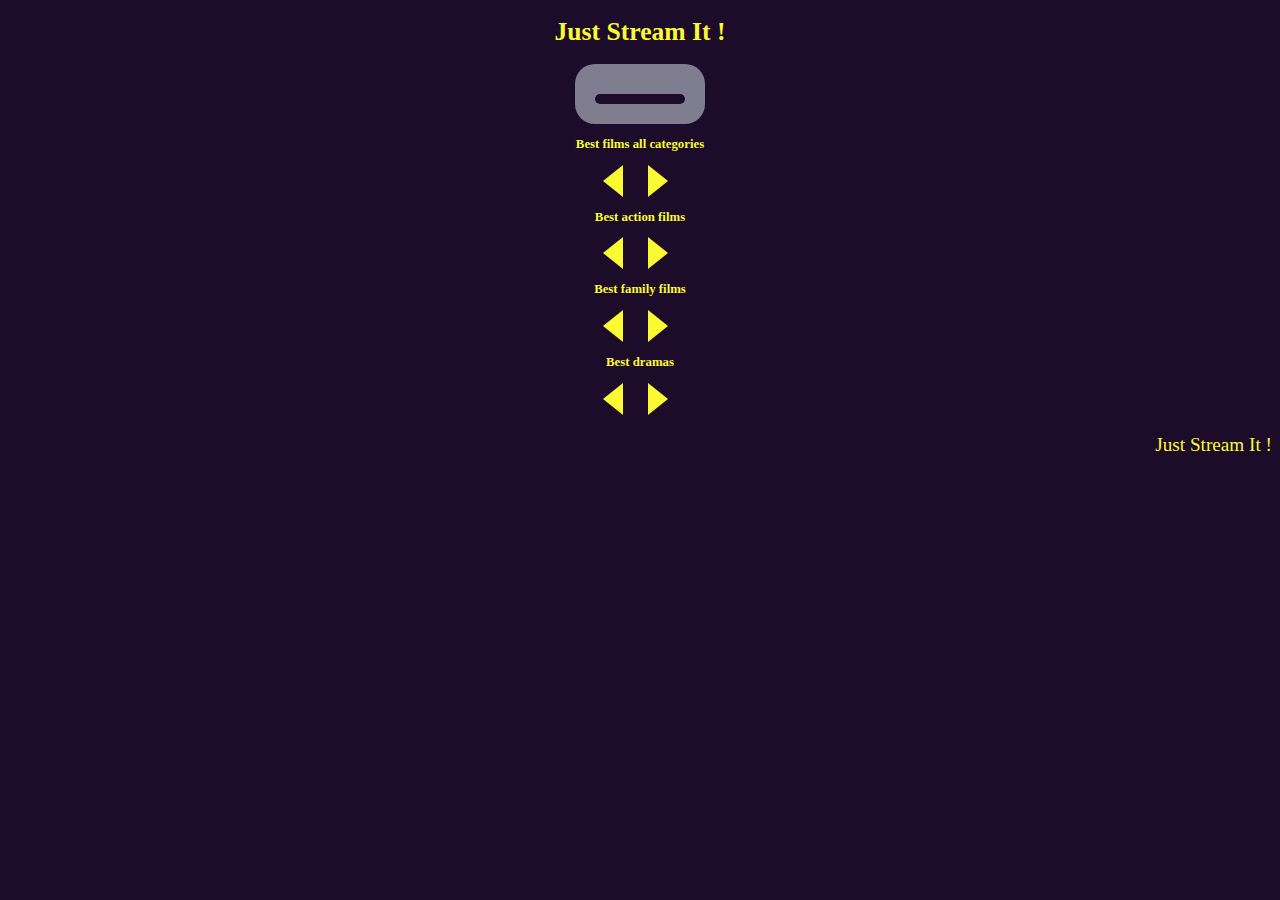
<file: index.html>
<!DOCTYPE html>
<html lang="en">

<head>
    <meta charset="UTF-8">
    <title>JS-it</title>
    <link href="styles/just_stream_it.css" rel="stylesheet" media="all" type="text/css">
</head>

<body>
    <header>
        <h1>Just Stream It !</h1>
    </header>

    <div id="my-modal" class="film-details-modal">
        <div id="my-modal-content" class="film-details-modal-content"></div>
    </div>

    <div class="carrousels-container">
        <main>
            <div>
                <div class="top-film-basic-infos">
                    <div class="top-film-poster"></div>
                    <div class="more-infos-button selectable"></div>
                </div>
            </div>
        </main>

        <section class="best-films">
            <h3>Best films all categories</h3>
            <div>
                <div class=" arrow_left selectable" onclick="handleCarrousel('best-films', 'to-left')"></div>
                <div class="carrousel"></div>
                <div class=" arrow_right selectable" onclick="handleCarrousel('best-films', 'to-right')"></div>
            </div>
        </section>

        <section class="best-action">
            <h3>Best action films</h3>
            <div>
                <div class="arrow_left selectable" onclick="handleCarrousel('best-action', 'to-left')"></div>
                <div class="carrousel"></div>
                <div class="arrow_right selectable" onclick="handleCarrousel('best-action', 'to-right')"></div>
            </div>
        </section>

        <section class="best-family">
            <h3>Best family films</h3>
            <div>
                <div class="arrow_left selectable" onclick="handleCarrousel('best-family', 'to-left')"></div>
                <div class="carrousel"></div>
                <div class="arrow_right selectable" onclick="handleCarrousel('best-family', 'to-right')"></div>
            </div>
        </section>

        <section class="best-drama">
            <h3>Best dramas</h3>
            <div>
                <div class="arrow_left selectable" onclick="handleCarrousel('best-drama', 'to-left')"></div>
                <div class="carrousel"></div>
                <div class="arrow_right selectable" onclick="handleCarrousel('best-drama', 'to-right')"></div>
            </div>
        </section>
    </div>

    <footer>
        <p> Just Stream It ! </p>
    </footer>

    <script src="js/tops_films.js">
        <!-- Javascript Code // -->
    </script>
</body>

</html>
</file>
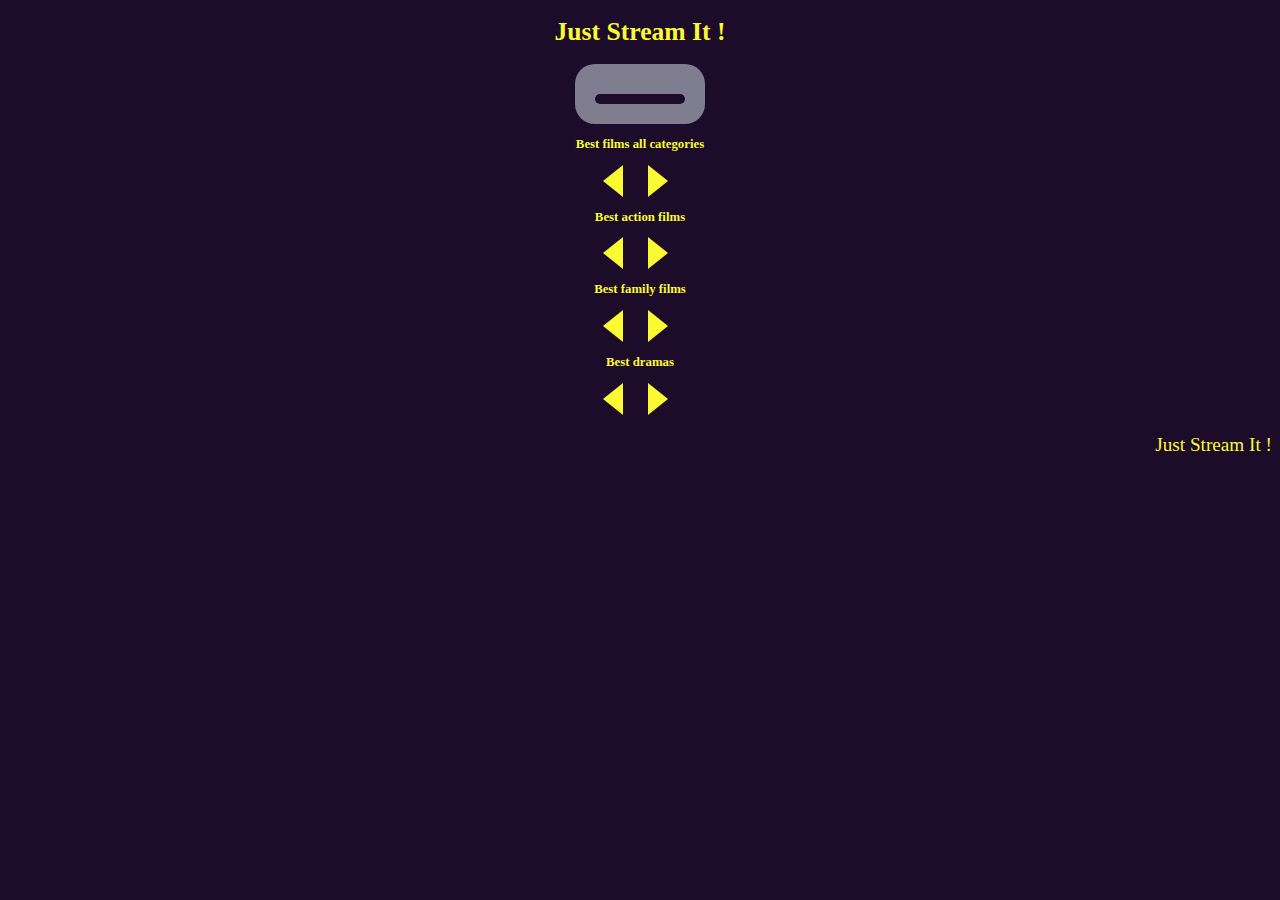
<file: static/index.html>
<!DOCTYPE html>
<html lang="en">

<head>
    <meta charset="UTF-8">
    <title>JS-it</title>
    <link href="../static/just_stream_it.css" rel="stylesheet" media="all" type="text/css">
</head>

<body>
    <header>
        <h1>Just Stream It !</h1>
    </header>

    <div id="my-modal" class="film-details-modal">
        <div id="my-modal-content" class="film-details-modal-content"></div>
    </div>

    <div class="carrousels-container">
        <main>
            <div>
                <div class="top-film-basic-infos">
                    <div class="top-film-poster"></div>
                    <div class="more-infos-button selectable"></div>
                </div>
            </div>
        </main>

        <section class="best-films">
            <h3>Best films all categories</h3>
            <div>
                <div class=" arrow_left selectable" onclick="handleCarrousel('best-films', 'to-left')"></div>
                <div class="carrousel"></div>
                <div class=" arrow_right selectable" onclick="handleCarrousel('best-films', 'to-right')"></div>
            </div>
        </section>

        <section class="best-action">
            <h3>Best action films</h3>
            <div>
                <div class="arrow_left selectable" onclick="handleCarrousel('best-action', 'to-left')"></div>
                <div class="carrousel"></div>
                <div class="arrow_right selectable" onclick="handleCarrousel('best-action', 'to-right')"></div>
            </div>
        </section>

        <section class="best-family">
            <h3>Best family films</h3>
            <div>
                <div class="arrow_left selectable" onclick="handleCarrousel('best-family', 'to-left')"></div>
                <div class="carrousel"></div>
                <div class="arrow_right selectable" onclick="handleCarrousel('best-family', 'to-right')"></div>
            </div>
        </section>

        <section class="best-drama">
            <h3>Best dramas</h3>
            <div>
                <div class="arrow_left selectable" onclick="handleCarrousel('best-drama', 'to-left')"></div>
                <div class="carrousel"></div>
                <div class="arrow_right selectable" onclick="handleCarrousel('best-drama', 'to-right')"></div>
            </div>
        </section>
    </div>

    <footer>
        <p> Just Stream It ! </p>
    </footer>

    <script src="../scripts/tops_films.js">
        <!-- Javascript Code // -->
    </script>
</body>

</html>
</file>
<file: styles/just_stream_it.css>
body {
    background-color: #1c0c2a;
    color: #fafa32;
    font-size-adjust: inherit;
}

header h1 {
    text-align: center;
    font-family: cursive, 'New Century Schoolbook', auto;
    font-size: 2vw;
    background-color: #1c0c2a;
}

main div {
    display: flex;
}

section {
    display: flex;
    flex-direction: column;
    align-items: center;
}

section h3 {
    font-family: cursive, 'New Century Schoolbook', auto;
    font-size: 1vw;
}

section div {
    display: flex;
    align-items: center;
    padding-left: 1vw;
    padding-right: 1vw;
}

.top-film-poster {
    float: right;
    position: relative;
    padding-bottom: 10px;
}

.top-film-basic-infos {
    display: flex;
    flex-direction: column;
    color: black;
    background-color: #7f7e90;
    padding: 20px;
    text-align: center;
    align-items: center;
    font-size: 1vw;
    border-radius: 20px;
}

.top-film-basic-infos p {
    font-style: oblique;
}

.top-film-basic-infos p em {
    color: #fafa32;
}

.more-infos-button {
    position: relative;
    background-color: #1c0c2a;
    color: #fafa32;
    border-radius: 50px;
    padding: 5px 45px;
    display: inline-flex;
    font-size: 16px;
}

.more-infos-button:hover {
    color: #343b99;
    opacity: 0.7;
}

.carrousels-container {
    display: flex;
    flex-direction: column;
    align-items: center;
}

.carrousel img:hover {
    opacity: 0.7;
}

.arrow_left {
    width: 0;
    height: 0;
    border-top: 16px solid transparent;
    border-bottom: 16px solid transparent;
    border-right: 20px solid #fafa32;
    padding-right: 2%;
}

.arrow_left:hover {
    width: 0;
    height: 0;
    border-top: 16px solid transparent;
    border-bottom: 16px solid transparent;
    border-right: 20px solid #343b99;
    padding-right: 2%;
}

.arrow_right {
    width: 0;
    height: 0;
    border-top: 16px solid transparent;
    border-bottom: 16px solid transparent;
    border-left: 20px solid #fafa32;
}

.arrow_right:hover {
    width: 0;
    height: 0;
    border-top: 16px solid transparent;
    border-bottom: 16px solid transparent;
    border-left: 20px solid #343b99;
}

img {
    cursor: pointer;
}

.selectable {
    cursor: pointer;
}

.film-details-modal {
    display: none;
    position: fixed;
    z-index: 1;
    left: 0;
    top: 0;
    width: 100%;
    height: 100%;
    overflow: auto;
    background-color: rgb(0, 0, 0);
    background-color: rgba(0, 0, 0, 0.4);
    border-radius: 10px;
}

.film-details-modal-content {
    position: static;
    left: 50px;
    top: 50px;
    background-color: #1c0c2a;
    color: #e1dfba;
    margin: 2% auto;
    padding: 20px;
    border: 1px solid #888;
    width: 80%;
    border-radius: 10px;
}

.film-details-modal-content img {
    float: right;
    width: 15%;
}

.film-details-modal-content p {
    padding-left: 20px;
}

.film-details-modal-content em {
    font-weight: bold;
    color: #fafa32
}

footer {
    text-align: right;
    font-family: cursive, 'New Century Schoolbook', auto;
    font-size: 1.5vw;
}
</file>
<file: static/just_stream_it.css>
body {
    background-color: #1c0c2a;
    color: #fafa32;
    font-size-adjust: inherit;
}

header h1 {
    text-align: center;
    font-family: cursive, 'New Century Schoolbook', auto;
    font-size: 2vw;
    background-color: #1c0c2a;
}

main div {
    display: flex;
}

section {
    display: flex;
    flex-direction: column;
    align-items: center;
}

section h3 {
    font-family: cursive, 'New Century Schoolbook', auto;
    font-size: 1vw;
}

section div {
    display: flex;
    align-items: center;
    padding-left: 1vw;
    padding-right: 1vw;
}

.top-film-poster {
    float: right;
    position: relative;
    padding-bottom: 10px;
}

.top-film-basic-infos {
    display: flex;
    flex-direction: column;
    color: black;
    background-color: #7f7e90;
    padding: 20px;
    text-align: center;
    align-items: center;
    font-size: 1vw;
    border-radius: 20px;
}

.top-film-basic-infos p {
    font-style: oblique;
}

.top-film-basic-infos p em {
    color: #fafa32;
}

.more-infos-button {
    position: relative;
    background-color: #1c0c2a;
    color: #fafa32;
    border-radius: 50px;
    padding: 5px 45px;
    display: inline-flex;
    font-size: 16px;
}

.more-infos-button:hover {
    color: #343b99;
    opacity: 0.7;
}

.carrousels-container {
    display: flex;
    flex-direction: column;
    align-items: center;
}

.carrousel img:hover {
    opacity: 0.7;
}

.arrow_left {
    width: 0;
    height: 0;
    border-top: 16px solid transparent;
    border-bottom: 16px solid transparent;
    border-right: 20px solid #fafa32;
    padding-right: 2%;
}

.arrow_left:hover {
    width: 0;
    height: 0;
    border-top: 16px solid transparent;
    border-bottom: 16px solid transparent;
    border-right: 20px solid #343b99;
    padding-right: 2%;
}

.arrow_right {
    width: 0;
    height: 0;
    border-top: 16px solid transparent;
    border-bottom: 16px solid transparent;
    border-left: 20px solid #fafa32;
}

.arrow_right:hover {
    width: 0;
    height: 0;
    border-top: 16px solid transparent;
    border-bottom: 16px solid transparent;
    border-left: 20px solid #343b99;
}

img {
    cursor: pointer;
}

.selectable {
    cursor: pointer;
}

.film-details-modal {
    display: none;
    position: fixed;
    z-index: 1;
    left: 0;
    top: 0;
    width: 100%;
    height: 100%;
    overflow: auto;
    background-color: rgb(0, 0, 0);
    background-color: rgba(0, 0, 0, 0.4);
    border-radius: 10px;
}

.film-details-modal-content {
    position: static;
    left: 50px;
    top: 50px;
    background-color: #1c0c2a;
    color: #e1dfba;
    margin: 2% auto;
    padding: 20px;
    border: 1px solid #888;
    width: 80%;
    border-radius: 10px;
}

.film-details-modal-content img {
    float: right;
    width: 15%;
}

.film-details-modal-content p {
    padding-left: 20px;
}

.film-details-modal-content em {
    font-weight: bold;
    color: #fafa32
}

footer {
    text-align: right;
    font-family: cursive, 'New Century Schoolbook', auto;
    font-size: 1.5vw;
}
</file>
